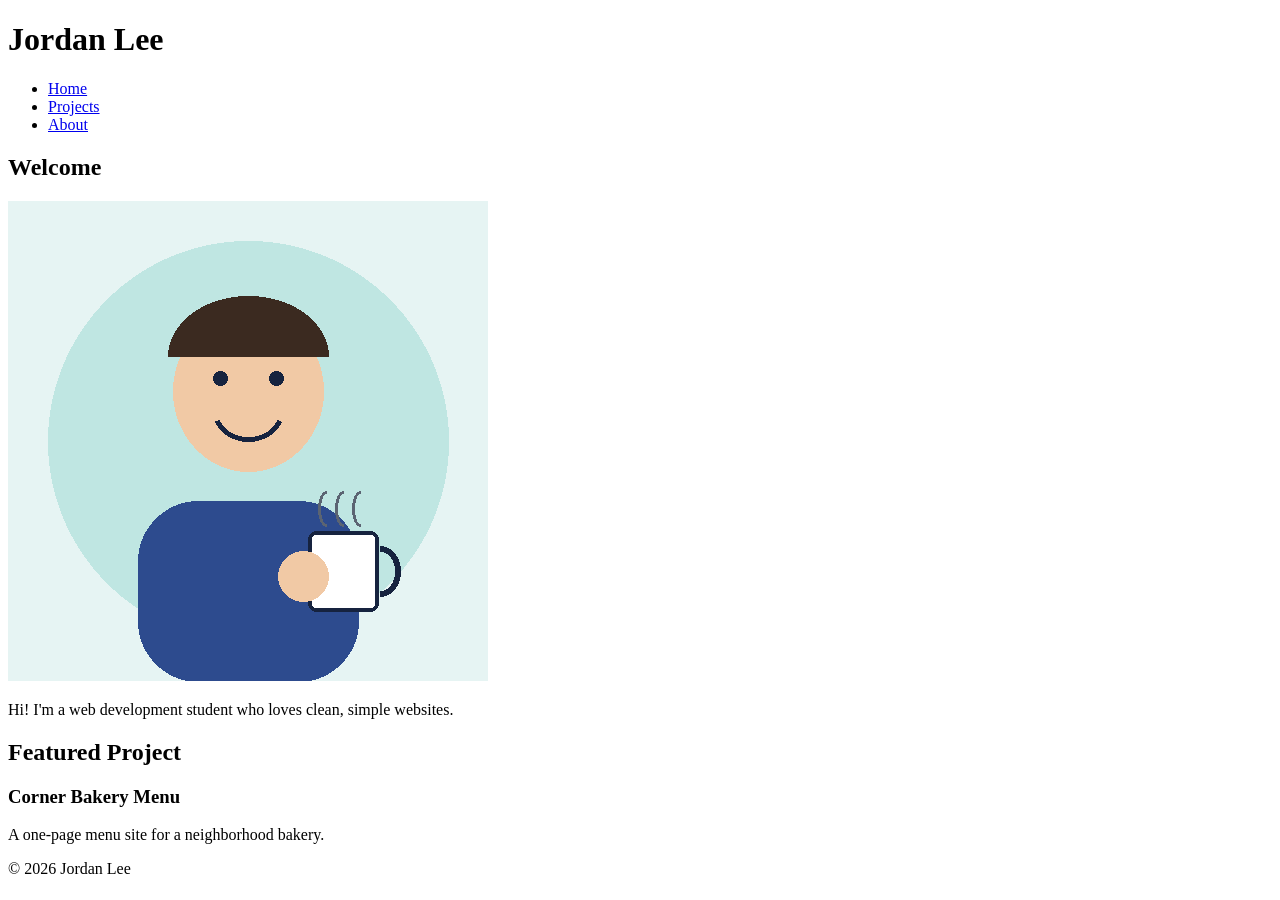
<file: Web Develpment Project/L4_student_files/EXEMPLAR_site/index.html>
<!DOCTYPE html>
<!-- DEV.140 · Milestone 1 / Homework 1 example: 3 linked pages, the same menu everywhere, semantic tags, headings in order. -->
<html lang="en">
<head>
  <meta charset="UTF-8">
  <meta name="viewport" content="width=device-width, initial-scale=1.0">
  <title>Jordan Lee | Home</title>
</head>
<body>
  <header>
    <h1>Jordan Lee</h1>
  </header>
  <nav>
    <ul>
      <li><a href="index.html">Home</a></li>
      <li><a href="projects.html">Projects</a></li>
      <li><a href="about.html">About</a></li>
    </ul>
  </nav>
  <main>
    <section>
      <h2>Welcome</h2>
      <img src="images/me.png" alt="Jordan smiling, holding a coffee mug">
      <p>Hi! I'm a web development student who loves clean, simple websites.</p>
    </section>
    <section>
      <h2>Featured Project</h2>
      <h3>Corner Bakery Menu</h3>
      <p>A one-page menu site for a neighborhood bakery.</p>
    </section>
  </main>
  <footer>
    <p>&copy; 2026 Jordan Lee</p>
  </footer>
</body>
</html>
</file>
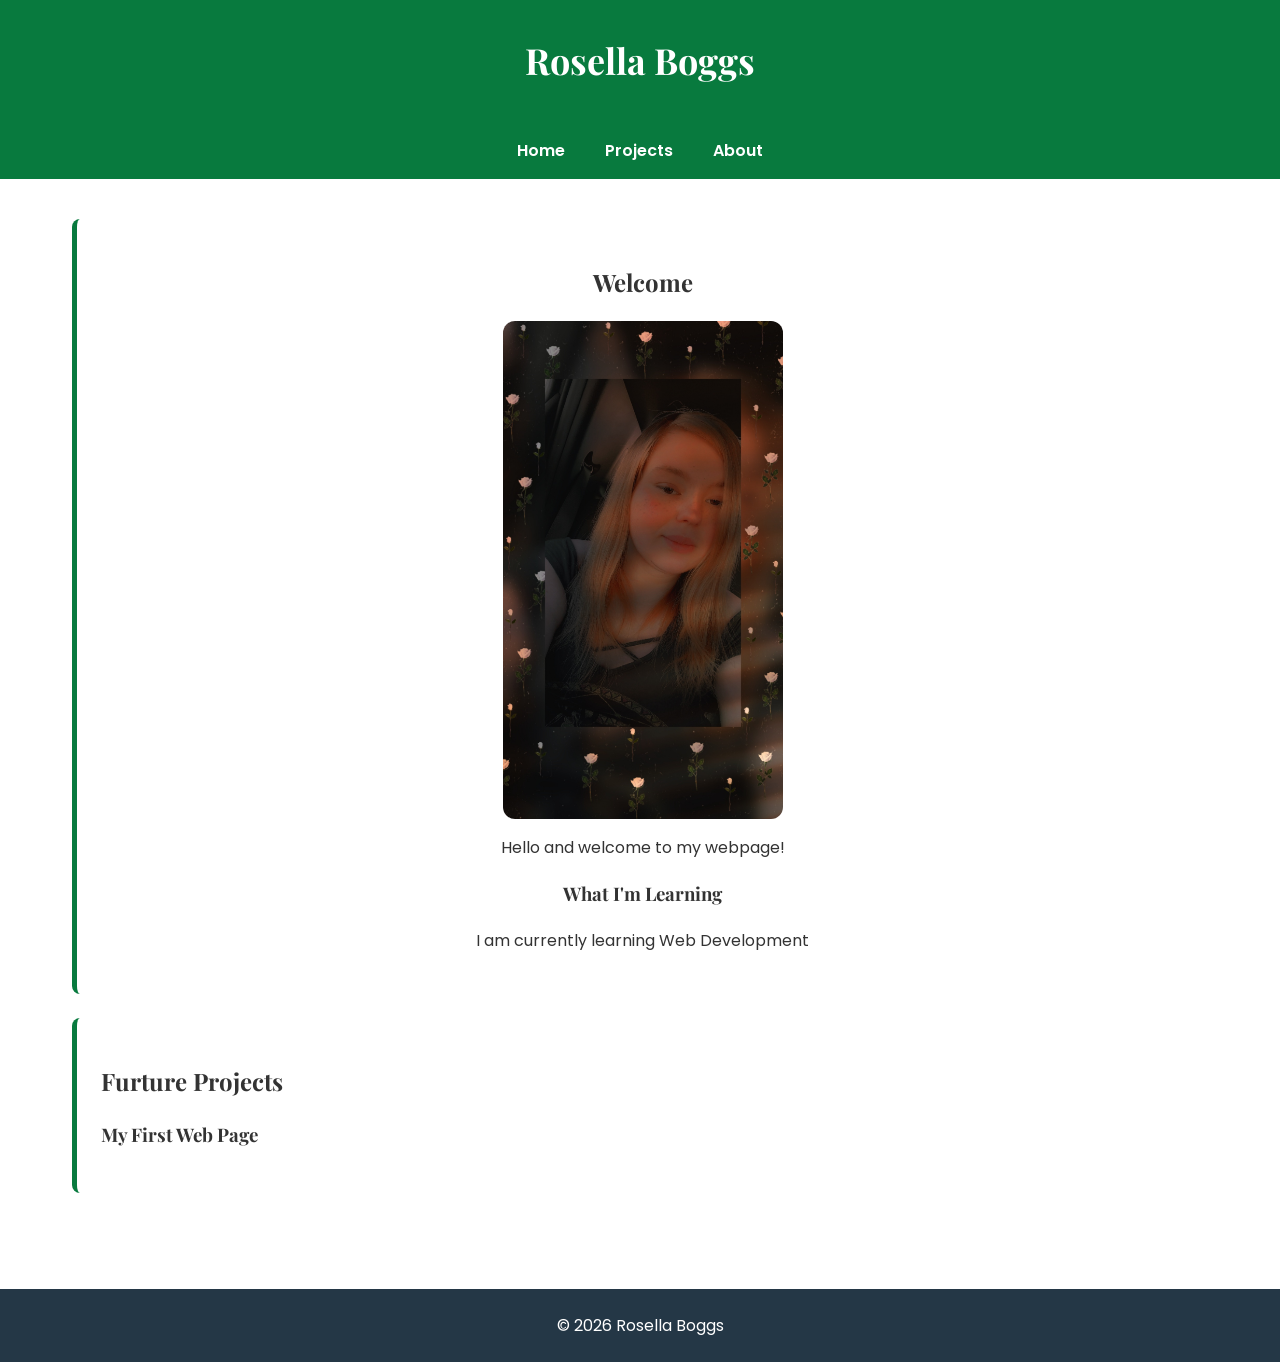
<file: Web Develpment Project/L4_student_files/START_site/index.html>
<!DOCTYPE html>

<html lang="en">
<head>
  <meta charset="UTF-8">
  <meta name="viewport" content="width=device-width, initial-scale=1.0">
  <title>Home</title>
  <link rel="stylesheet" href="style.css">
</head>
<body>
  <header>
    <h1>Rosella Boggs</h1>
  </header>
  <nav>
    <ul>
      <li><a href="index.html">Home</a></li>
      <li><a href="projects.html">Projects</a></li>
      <li><a href="about.html">About</a></li>
    </ul>
  </nav>
  <main>
   <section class="content-section" id="welcome">
      <h2>Welcome</h2>
      <img src="images/Snapchat-322236450.jpg" alt="Rosella smiling">
      <p>Hello and welcome to my webpage!</p>
      <h3>What I'm Learning</h3>
      <p>I am currently learning Web Development</p>
    </section>
     <section class="content-section">
      <h2>Furture Projects</h2>
      <h3>My First Web Page</h3>
    </section>
  </main>
  <footer>
    <p>&copy; 2026 Rosella Boggs</p>
  </footer>
</body>
</html>
</file>
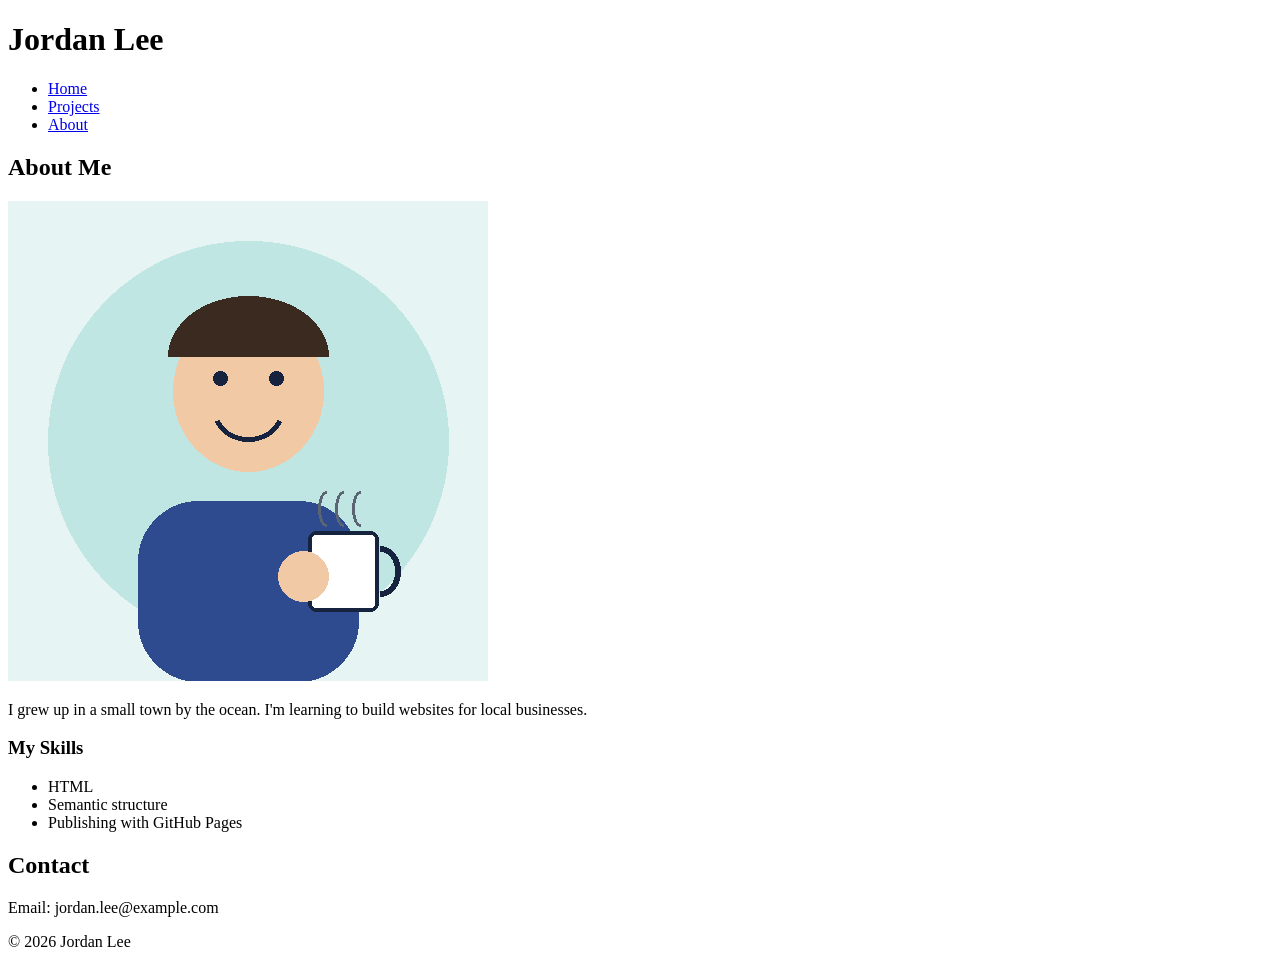
<file: Web Develpment Project/L4_student_files/EXEMPLAR_site/about.html>
<!DOCTYPE html>
<!-- DEV.140 · Milestone 1 / Homework 1 example: 3 linked pages, the same menu everywhere, semantic tags, headings in order. -->
<html lang="en">
<head>
  <meta charset="UTF-8">
  <meta name="viewport" content="width=device-width, initial-scale=1.0">
  <title>Jordan Lee | About</title>
</head>
<body>
  <header>
    <h1>Jordan Lee</h1>
  </header>
  <nav>
    <ul>
      <li><a href="index.html">Home</a></li>
      <li><a href="projects.html">Projects</a></li>
      <li><a href="about.html">About</a></li>
    </ul>
  </nav>
  <main>
    <section>
      <h2>About Me</h2>
      <img src="images/me.png" alt="Jordan smiling, holding a coffee mug">
      <p>I grew up in a small town by the ocean. I'm learning to build websites for local businesses.</p>
      <h3>My Skills</h3>
      <ul>
        <li>HTML</li>
        <li>Semantic structure</li>
        <li>Publishing with GitHub Pages</li>
      </ul>
    </section>
    <section>
      <h2>Contact</h2>
      <p>Email: jordan.lee@example.com</p>
    </section>
  </main>
  <footer>
    <p>&copy; 2026 Jordan Lee</p>
  </footer>
</body>
</html>
</file>
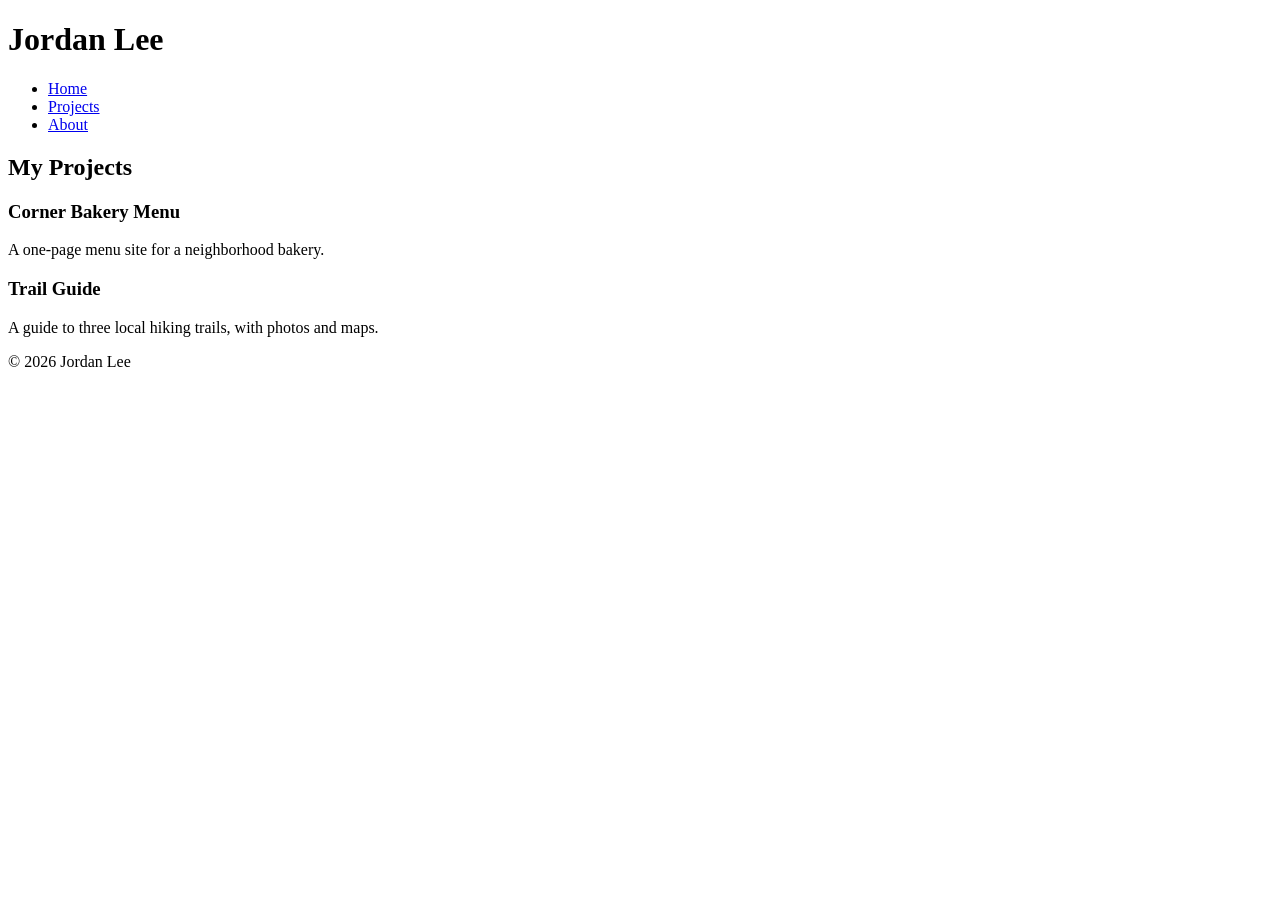
<file: Web Develpment Project/L4_student_files/EXEMPLAR_site/projects.html>
<!DOCTYPE html>
<!-- DEV.140 · Milestone 1 / Homework 1 example: 3 linked pages, the same menu everywhere, semantic tags, headings in order. -->
<html lang="en">
<head>
  <meta charset="UTF-8">
  <meta name="viewport" content="width=device-width, initial-scale=1.0">
  <title>Jordan Lee | Projects</title>
</head>
<body>
  <header>
    <h1>Jordan Lee</h1>
  </header>
  <nav>
    <ul>
      <li><a href="index.html">Home</a></li>
      <li><a href="projects.html">Projects</a></li>
      <li><a href="about.html">About</a></li>
    </ul>
  </nav>
  <main>
    <section>
      <h2>My Projects</h2>
      <article>
        <h3>Corner Bakery Menu</h3>
        <p>A one-page menu site for a neighborhood bakery.</p>
      </article>
      <article>
        <h3>Trail Guide</h3>
        <p>A guide to three local hiking trails, with photos and maps.</p>
      </article>
    </section>
  </main>
  <footer>
    <p>&copy; 2026 Jordan Lee</p>
  </footer>
</body>
</html>
</file>
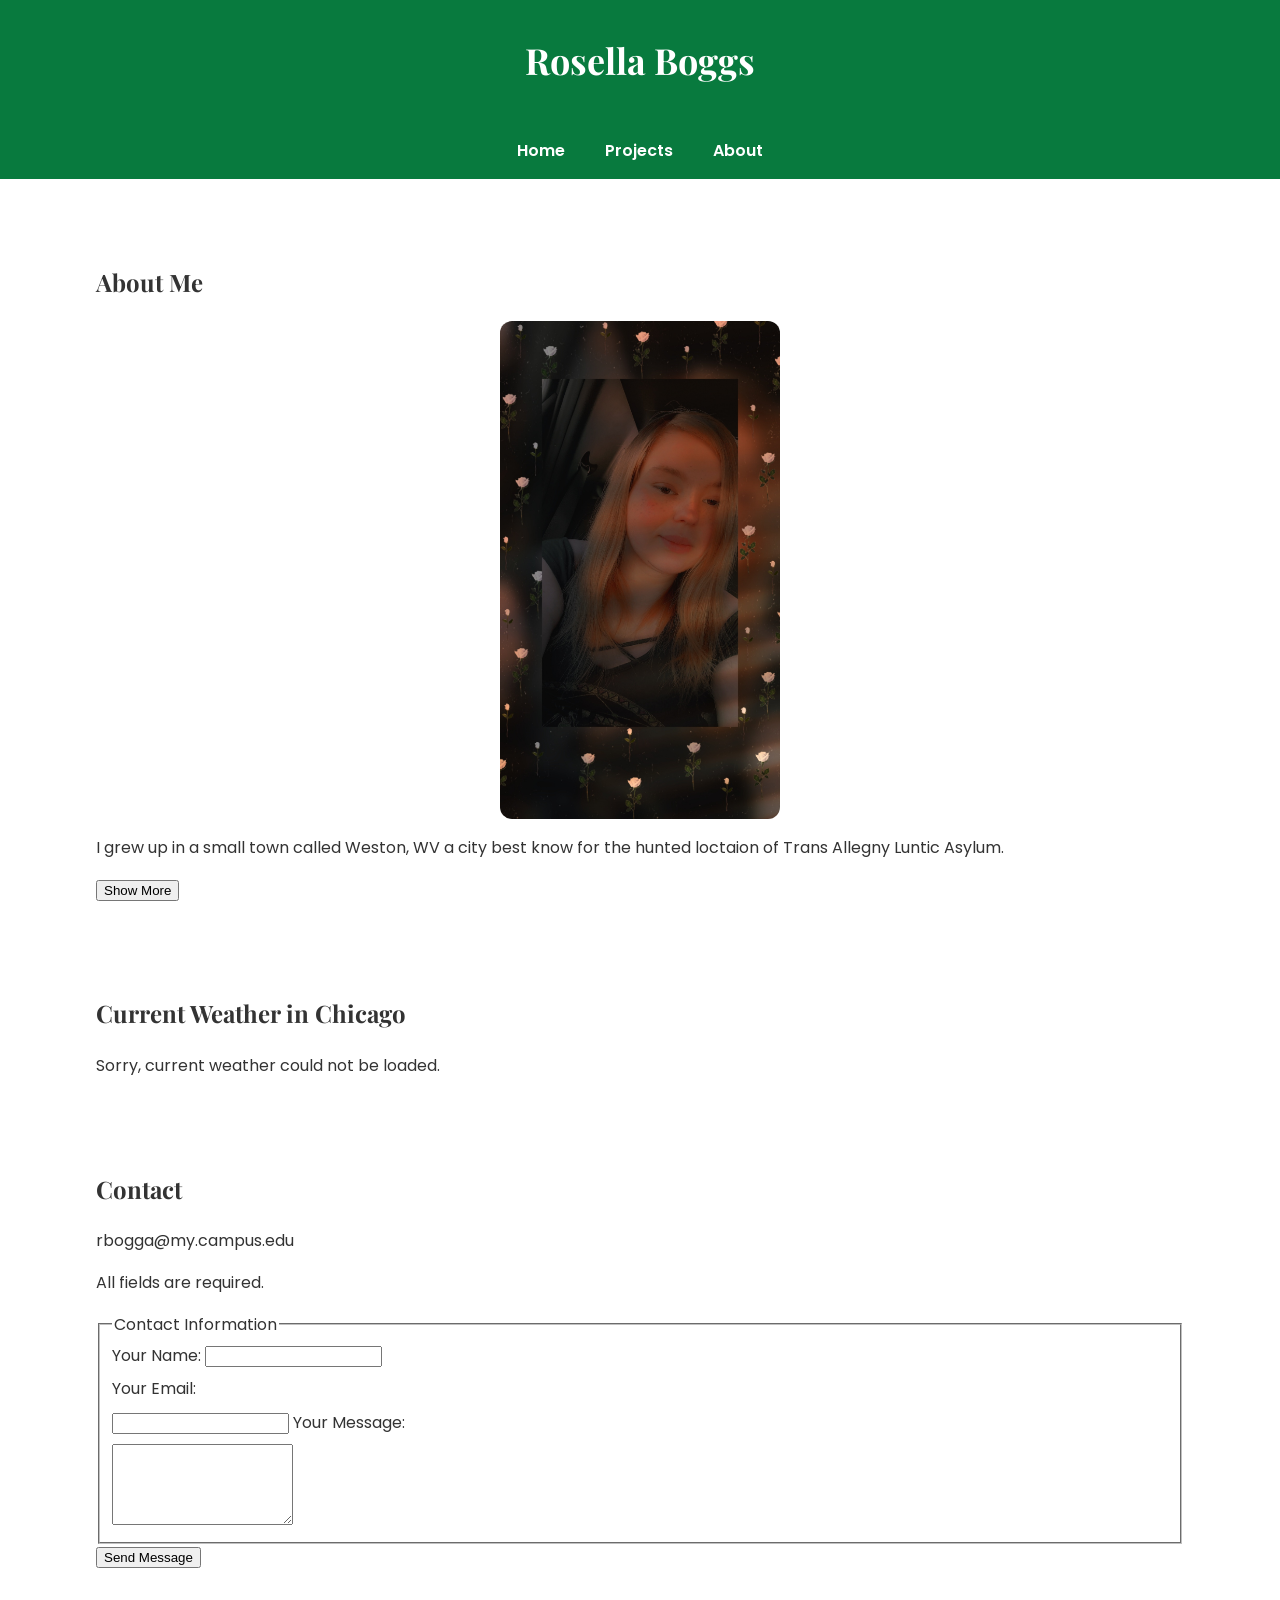
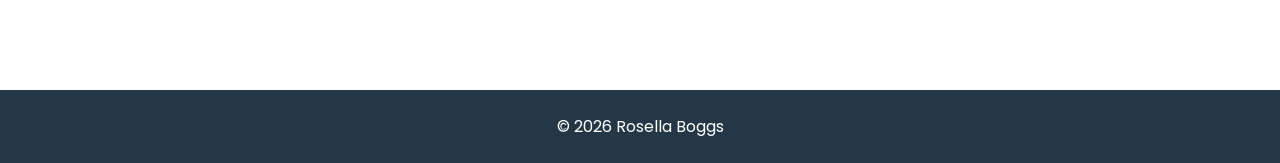
<file: Web Develpment Project/L4_student_files/START_site/about.html>
<!DOCTYPE html>
<html lang="en">
<head>
  <meta charset="UTF-8">
  <meta name="viewport" content="width=device-width, initial-scale=1.0">
  <title>About</title>
  <link rel="stylesheet" href="style.css">
</head>
<body>
  <header>
    <h1>Rosella Boggs</h1>
  </header>
  <nav>
     <ul>
      <li><a href="index.html">Home</a></li>
      <li><a href="projects.html">Projects</a></li>
      <li><a href="about.html">About</a></li>
    </ul>
  </nav>
  <main>
    <section>
      <h2>About Me</h2>
      <img src="images/Snapchat-322236450.jpg" alt="Rosella facing foward smiling">
      <p> I grew up in a small town called Weston, WV a city best know for the hunted loctaion of Trans Allegny Luntic Asylum.</p>
      <div id="more-content" hidden>
      <h3>My Skills</h3>
      <ul>
        <li>Coding</li>
        <li>Computer Repair</li>
        <li>Graphic Design</li>
      </ul>
      <h3>My Hobbies</h3>
      <ul>
        <li>Coding</li>
        <li>Car Mechanics 
        <li>Gaming</li>
        </li>
      </ul>
</div>
   <button id="toggle-button" type="button">Show More</button>
 </section>

<section>
  <h2>Current Weather in Chicago</h2>
  <div id="api-content">
    <p>Loading current weather...</p>
  </div>
</section>
<section>
  <h2>Contact</h2>
  <p>rbogga@my.campus.edu</p>

  <form novalidate>
  <p id="form-instructions">All fields are required.</p>
      <fieldset>
    <legend>Contact Information</legend>
<label for="name">Your Name:</label>
<input
  type="text"
  id="name"
  name="name"
  required
  aria-describedby="form-instructions name-error"
>
<span id="name-error" class="error-message" aria-live="polite"></span>

<label for="email">Your Email:</label>
        <span id="email-error" class="error-message" aria-live="polite"></span>
<input
  type="email"
  id="email"
  name="email"
  required
  aria-describedby="form-instructions"
>

<label for="message">Your Message:</label>
        <span id="message-error" class="error-message" aria-live="polite"></span>
<textarea
  id="message"
  name="message"
  rows="5"
  required
  aria-describedby="form-instructions"
></textarea>
</fieldset>
<button type="submit">Send Message</button>
</form>
    </section>
  </main>
  <footer>
   <p>&copy; 2026 Rosella Boggs</p>
  </footer>
   <script src="script.js?v=2"></script>
</body>
</html>
</file>
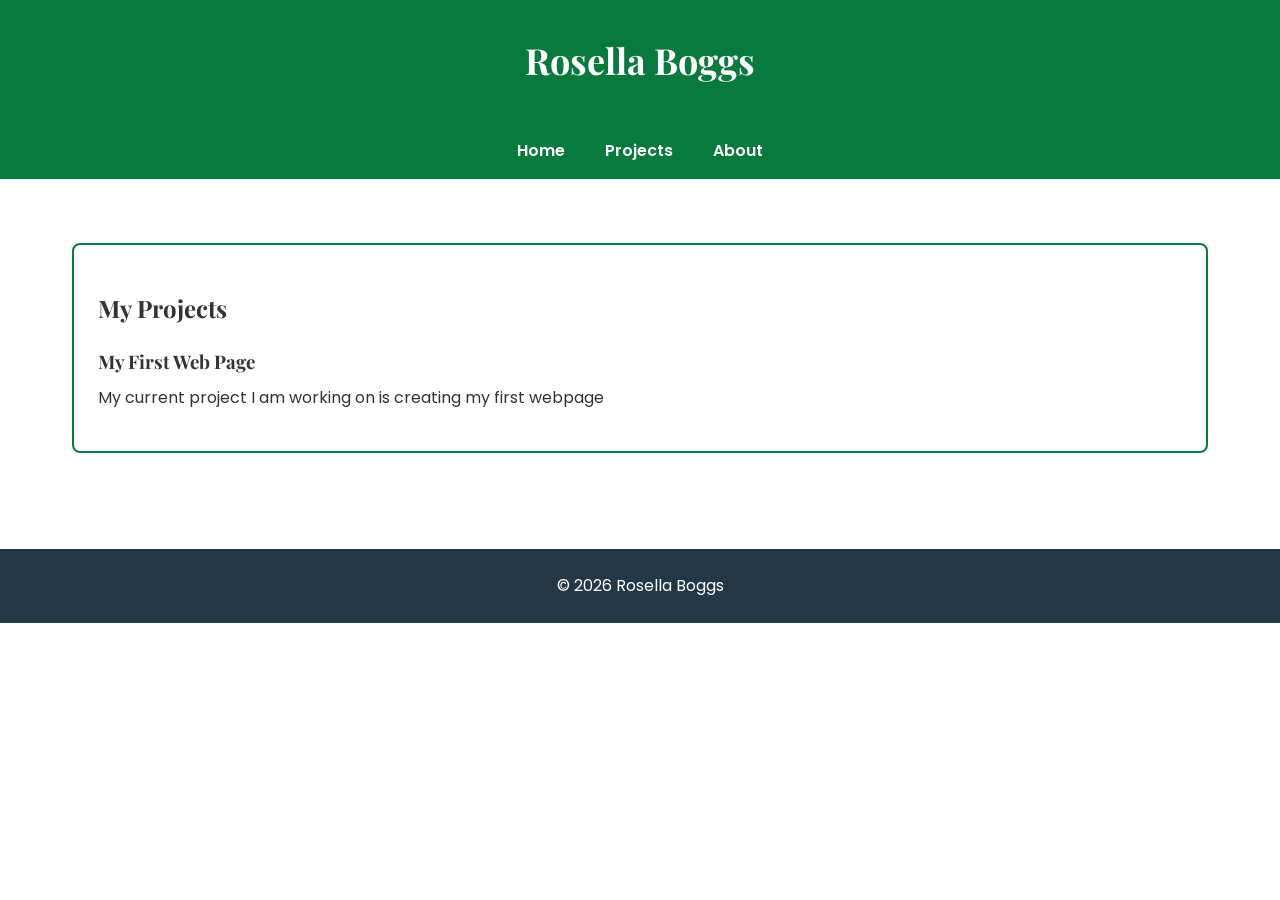
<file: Web Develpment Project/L4_student_files/START_site/projects.html>
<!DOCTYPE html>
<html lang="en">
<head>
  <meta charset="UTF-8">
  <meta name="viewport" content="width=device-width, initial-scale=1.0">
  <title>Projects</title>
  <link rel="stylesheet" href="style.css">
</head>
<body>
  <header>
    <h1>Rosella Boggs</h1>
  </header>
  <nav>
    <ul>
      <li><a href="index.html">Home</a></li>
      <li><a href="projects.html">Projects</a></li>
     <li><a href="about.html">About</a></li>
    </ul>
  </nav>
  <main>
  <section class="project-card">
      <h2>My Projects</h2>
      <h3>My First Web Page</h3>
      <p>My current project I am working on is creating my first webpage</p>
    </section>
  </main>
  <footer>
    <p>&copy; 2026 Rosella Boggs</p>
  </footer>
</body>
</html>
</file>
<file: Web Develpment Project/L4_student_files/START_site/style.css>
@import url('https://fonts.googleapis.com/css2?family=Playfair+Display:wght@500;600;700&family=Poppins:wght@400;500;600&display=swap');

/* Color palette and spacing */
:root {
    --primary-color: #0b0b0b;
    --secondary-color: #087a3e;
    --background-color: #ffffff;
    --text-color: #333333;
    --white: #ffffff;

  --spacing: 8px;
}

/* Basic page styling */
* {
  box-sizing: border-box;
}

body {
  font-family: 'Poppins', sans-serif;
  background-color: var(--background-color);
  color: var(--text-color);
  margin: 0;
  line-height: 1.6;
}

h1, h2, h3 {
  font-family: 'Playfair Display', serif;
}

header {
  background-color: var(--secondary-color);
  color: var(--white);
  text-align: center;
  padding: 32px 16px;
}

header h1 {
  margin: 0;
  font-size: 36px;
}

main {
  max-width: 1200px;
  margin: 0 auto;
  padding: 32px 24px;
}

section {
  background-color: var(--white);
  padding: 24px;
  margin-bottom: 24px;
  border-radius: 8px;
}

/* Navigation styling */
nav {
  background-color: var(--secondary-color);
  padding: 16px;
}

nav ul {
  list-style: none;
  display: flex;
  justify-content: center;
  gap: 32px;
  margin: 0;
  padding: 0;
}

nav a {
  text-decoration: none;
 color: var(--white);
  font-weight: 600;
}

nav a:hover {
  color: var(--white);
  text-decoration: underline;
}



/* Profile image */
img {
  max-width: 100%;
  width: 280px;
  height: auto;
  display: block;
  margin: 16px auto;
  border-radius: 12px;
}

/* Footer */
footer {
  background-color:#243746;
  color: var(--white);
  text-align: center;
  padding: 24px;
  margin-top: 32px;
}

footer p {
  margin: 0;
}

/* Class selector */
.content-section {
  border-left: 5px solid var(--secondary-color);
}

/* ID selector */
#welcome {
  text-align: center;
}

/* Mobile devices */
@media screen and (max-width: 600px) {

  header h1 {
    font-size: 28px;
  }

  nav ul {
    flex-direction: column;
    align-items: center;
    gap: 16px;
  }

  main {
    padding: 16px;
  }

  section {
    padding: 16px;
  }

  img {
    width: 100%;
    max-width: 280px;
  }

}

/* Tablet devices */
@media screen and (min-width: 601px) and (max-width: 900px) {

  main {
    padding: 24px;
  }

  nav ul {
    gap: 24px;
  }

  section {
    padding: 24px;
  }

}

/* Desktop devices */
@media screen and (min-width: 901px) {

  main {
    padding: 40px 32px;
  }

  nav ul {
    gap: 40px;
  }

}

.project-card {
  background-color: var(--white);
  padding: 24px;
  margin: 24px 0;
  border-radius: 8px;
  border: 2px solid var(--secondary-color);
}
.project-card h3 {
  margin-bottom: 8px;
}

.project-card p {
  margin-top: 0;
}

.error-message {
  color: #b00020;
  display: block;
  font-size: 14px;
  margin-bottom: 8px;
}

input[aria-invalid="true"],
textarea[aria-invalid="true"] {
  border: 2px solid #b00020;
}
</file>
